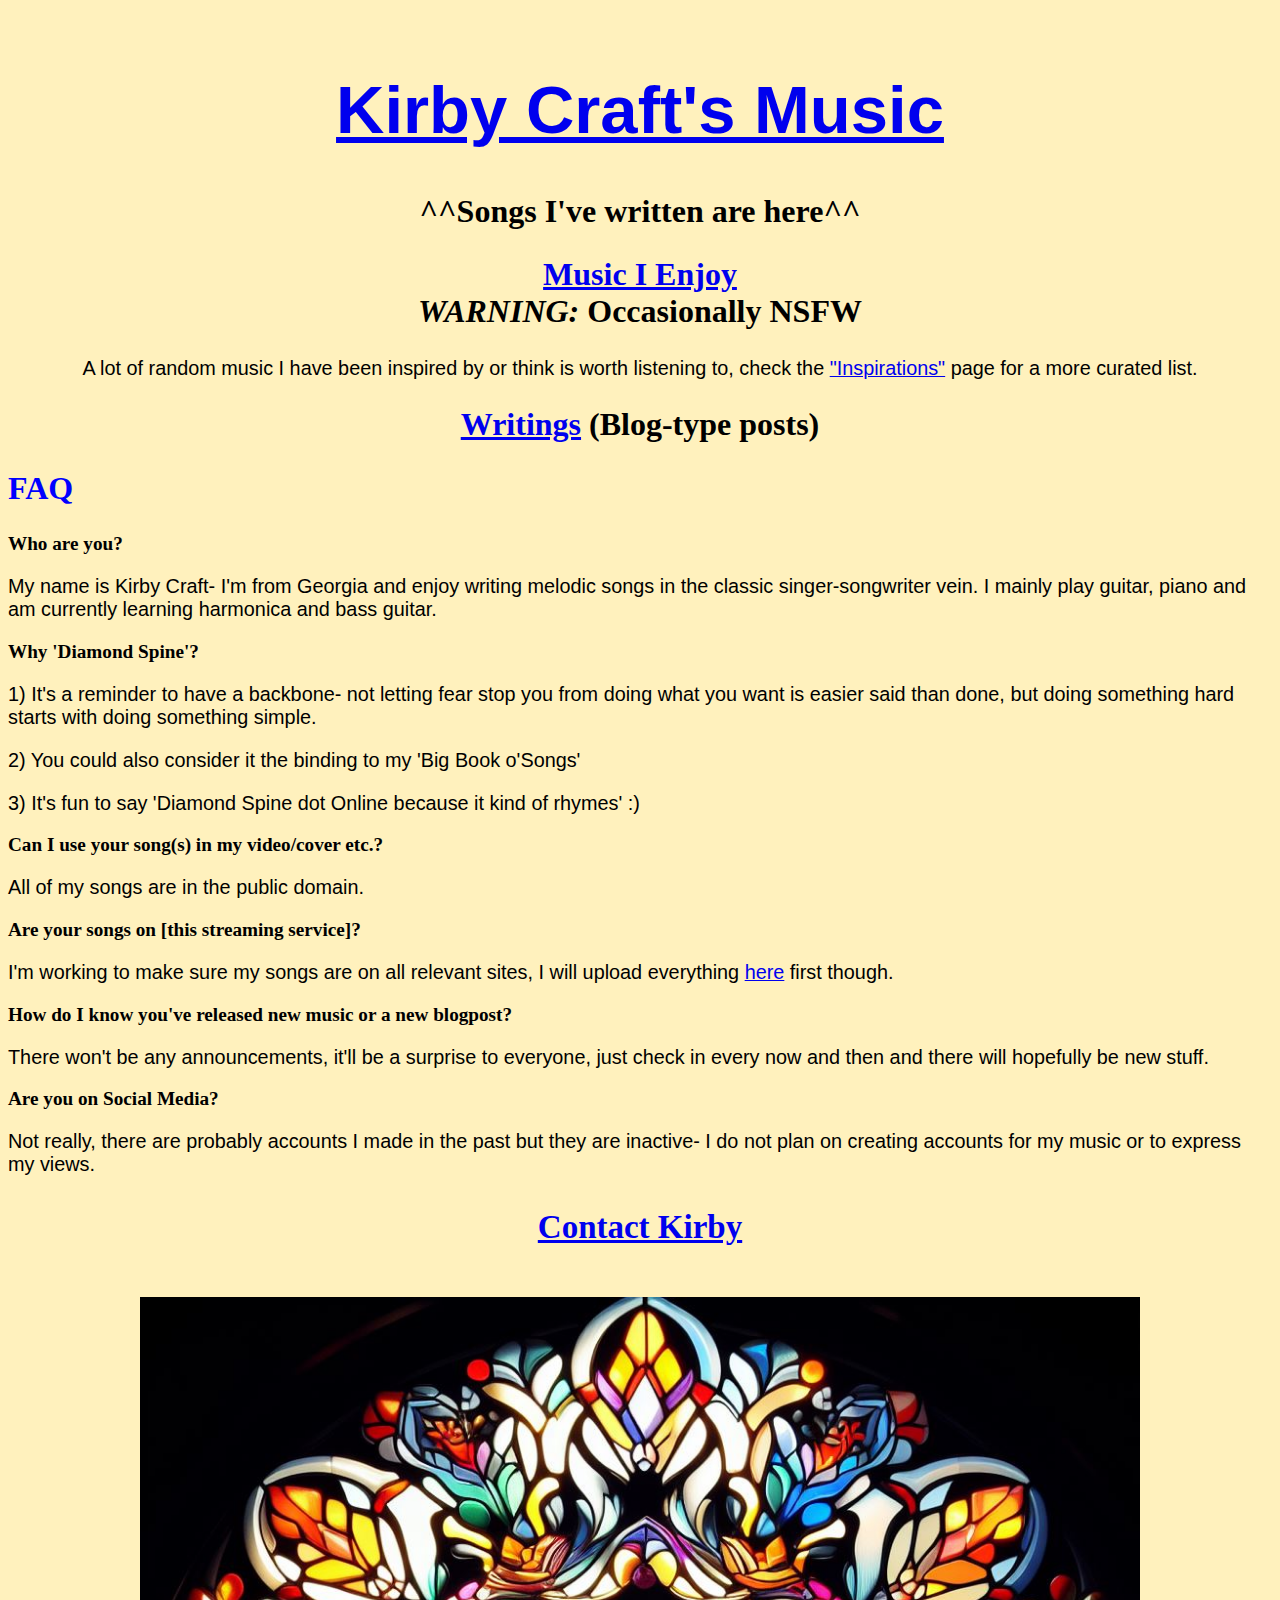
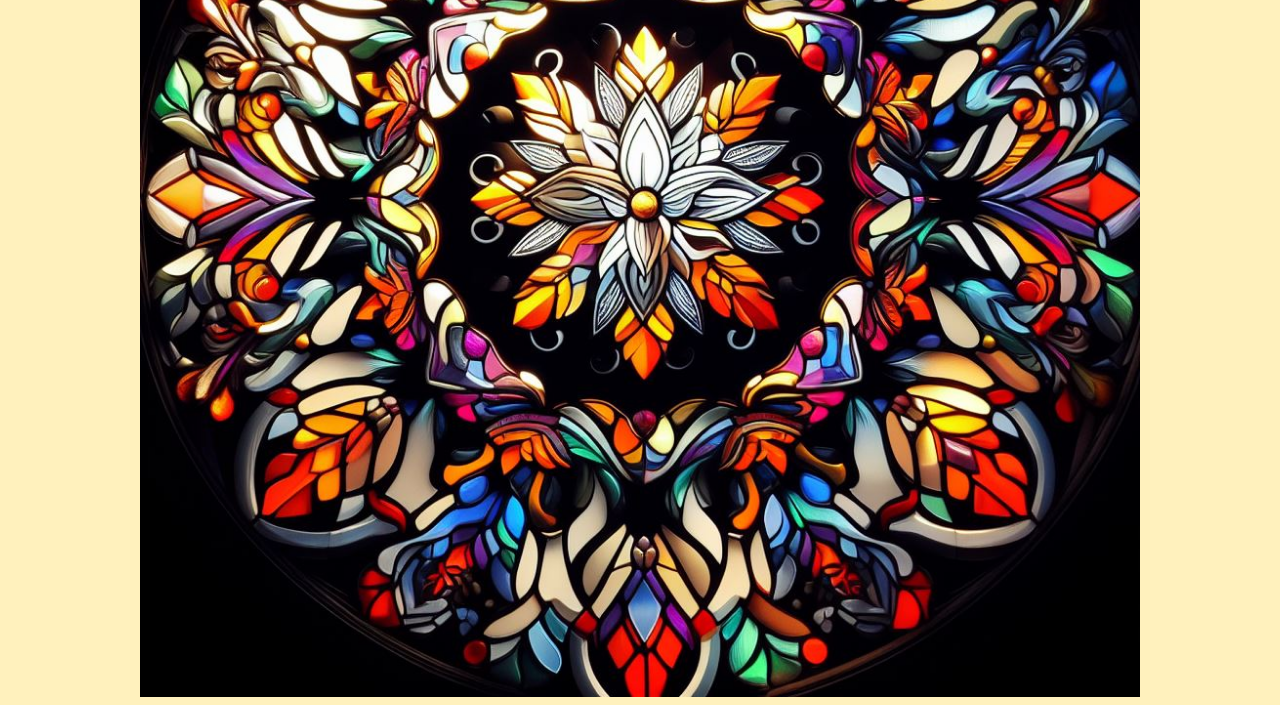
<file: index.html>
<!DOCTYPE html>
<!-- this will probably annoy a ton of computer scientists, sorry in advance for my code-->
<html lang="en-US">
    <head>
        <meta charset="utf-8">
        <meta name="Kirby Craft"
        content="Homepage for Kirby Craft's music and writings">
        <meta name="keywords" content="Kirby, Craft, KirbyCraft, Kirby Craft, diamondspine, diamond spine, music">
        <meta name="description" content="Homepage for Kirby Craft's music and writings">
        
    <title> Diamond Spine- Kirby Craft's Homepage</title>
<link rel="stylesheet" href="css/dsindex.css" type="text/css">
        
    </head>
    <body>
        <br>
        <h1 style="text-align:center; font-size: 67px;"><a href="./music" title="diamondspine.online/music">Kirby Craft's Music</a>
        </h1>
        <h2>^^Songs I've written are here^^</h2>
        <h2>
            <a href="https://tinyurl.com/3fbfnbep" target="_blank" title="YouTube Playlist">Music I Enjoy</a> 
            <br>
            <i>WARNING:</i> Occasionally NSFW
        </h2>
        <p style=text-align:center;>
            A lot of random music I have been inspired by or think is worth listening to, check the
            <a target="_blank" href="/text/inspirations">"Inspirations"</a> page for a more curated list. 
            </p>
        
        <h2 style=text-align:center>
        <a href="/text/writings" title="diamondspine.online/writings">Writings</a> (Blog-type posts)
        </h2>
        
        <h2 style="color:blue;text-align:left";>
            FAQ
        </h2>
        
        <h3>
            Who are you?
        </h3>
        <p>
            My name is Kirby Craft- I'm from Georgia and enjoy writing melodic songs in the classic singer-songwriter vein. I mainly play guitar, piano and am currently learning harmonica and bass guitar.
        </p>
        
        <h3>
        Why 'Diamond Spine'?
        </h3>
        
        <p> 1) It's a reminder to have a backbone- not letting fear stop you from doing what you want is easier said than done, but doing something hard starts with doing something simple.
        </p>
        <p> 2) You could also consider it the binding to my 'Big Book o'Songs'
        </p>
        <p>
            3) It's fun to say 'Diamond Spine dot Online because it kind of rhymes' :)
        </p>
        
         <h3>
            Can I use your song(s) in my video/cover etc.?
        </h3>
        
        <p>
            All of my songs are in the public domain. 
        </p>
        
        <h3>
        Are your songs on [this streaming service]?
        </h3>
        
        <p>
        I'm working to make sure my songs are on all relevant sites, I will upload everything <a href="/music/" title=diamondspine.online/music>here</a> first though.
        </p>  
        
        <h3> How do I know you've released new music or a new blogpost?
        </h3>
        
        <p>There won't be any announcements, it'll be a surprise to everyone, just check in every now and then and there will hopefully be new stuff.</p>
        
        <h3>
        Are you on Social Media?
        </h3>
        
        <p>Not really, there are probably accounts I made in the past but they are inactive- I do not plan on creating accounts for my music or to express my views. </p>
        
        <h3 style="font-size: 33px; text-align: center" id="Mailing_address"> <a href="/contact" title=diamondspine.online/contact>Contact Kirby</a> 
        </h3>
        <br>
    </body>
    
    <div class="image">
        </div>


</html>
</file>
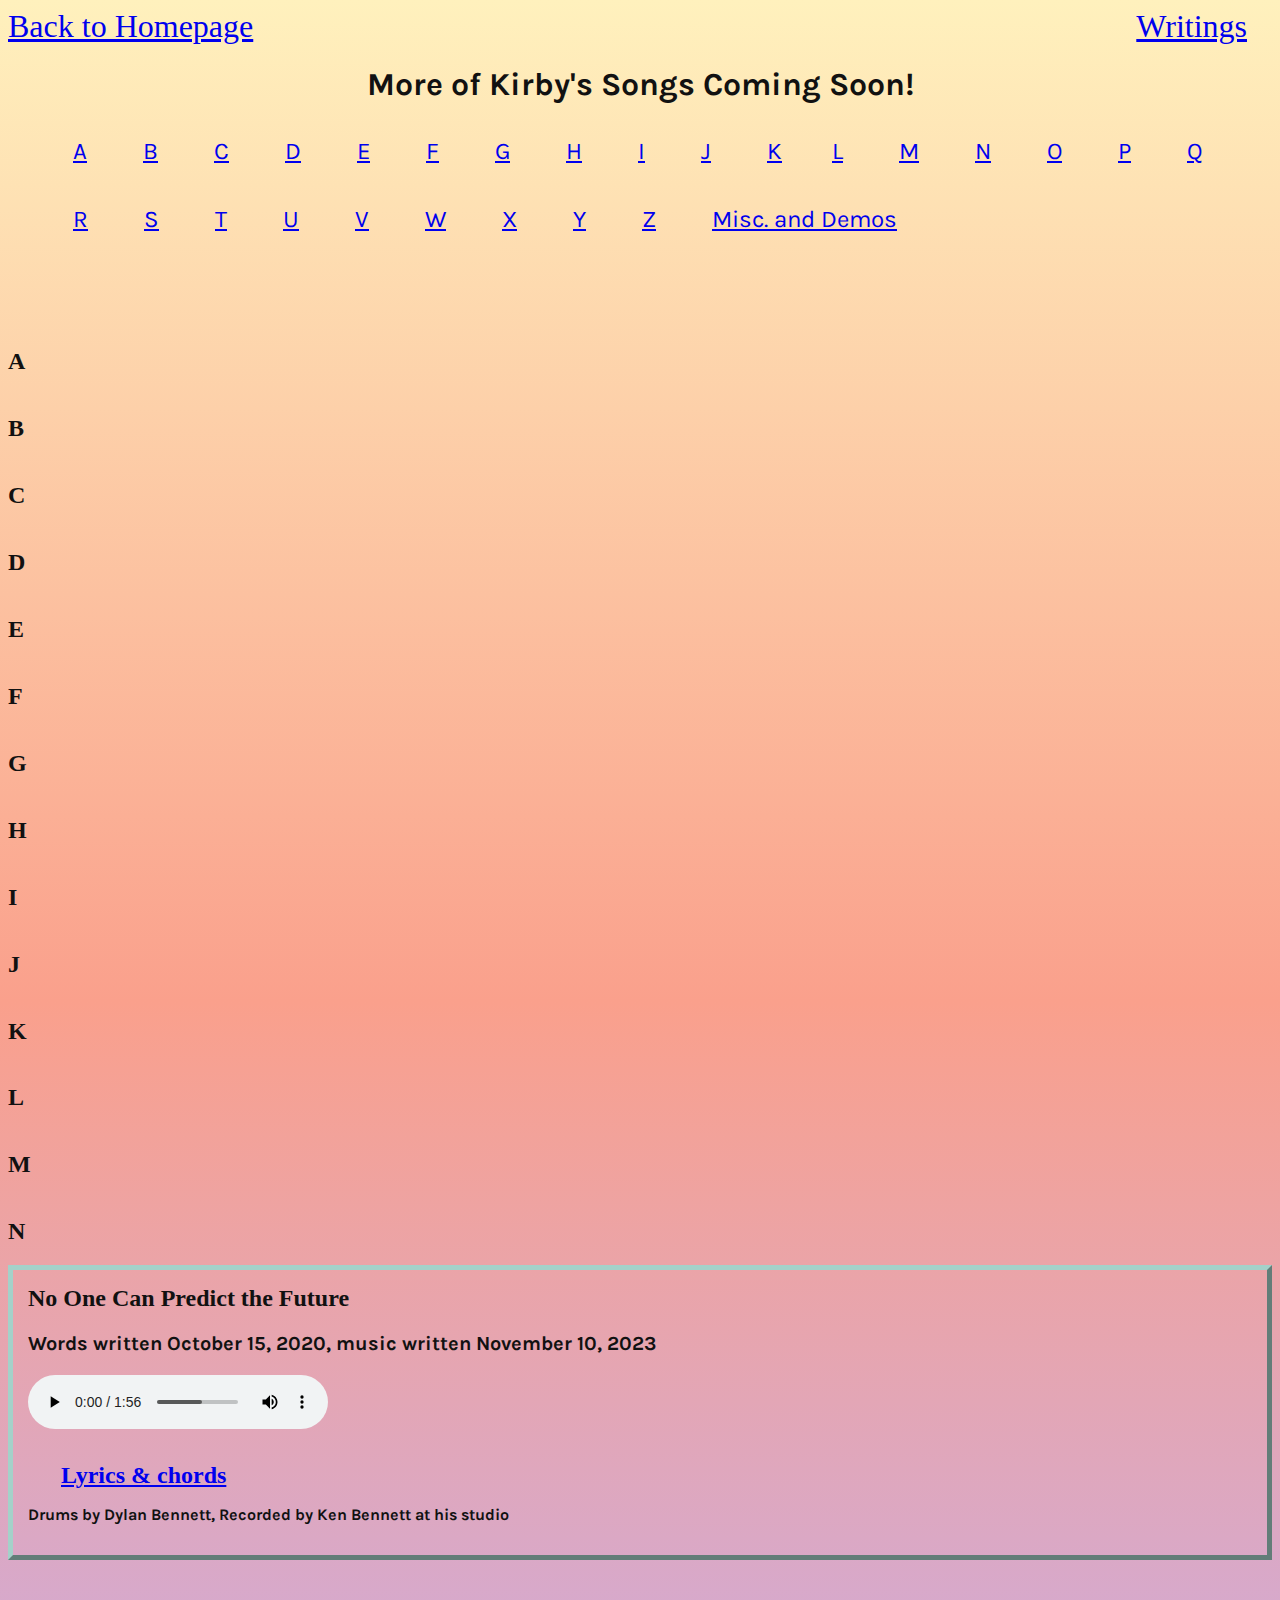
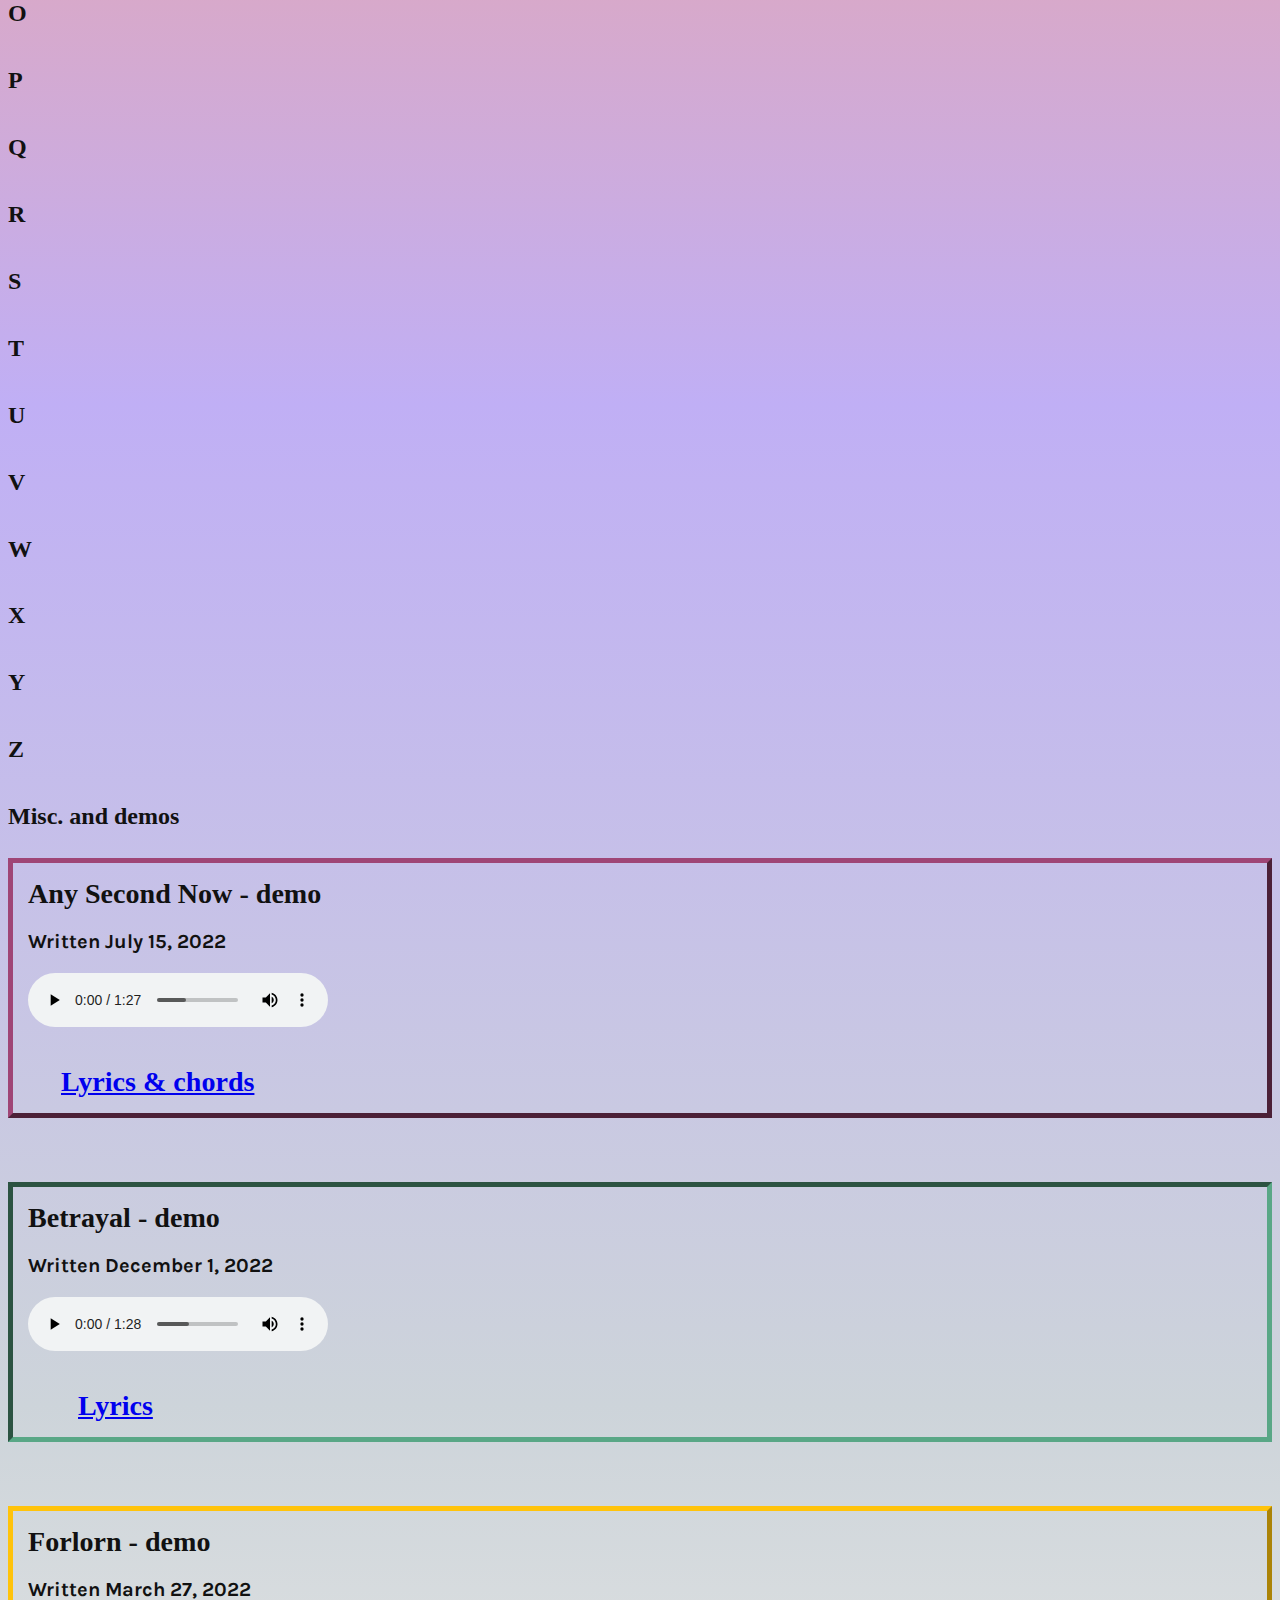
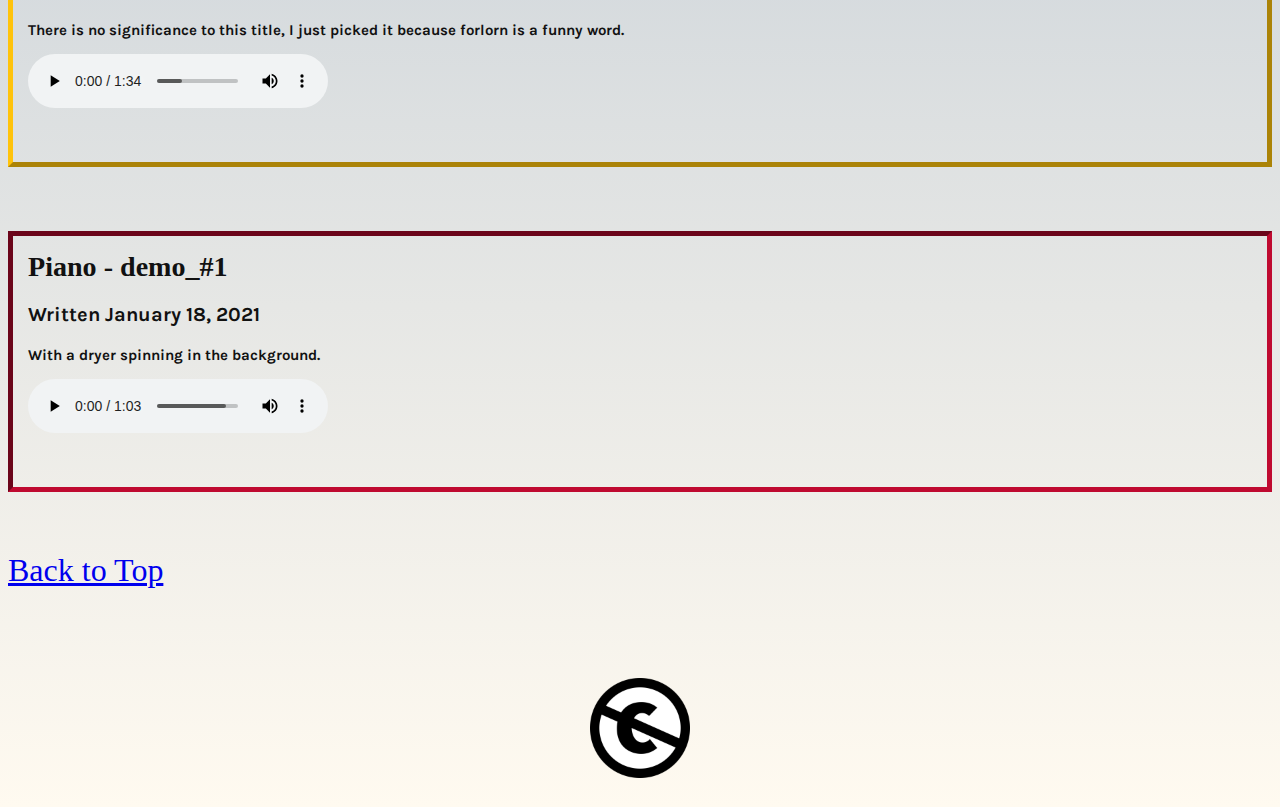
<file: music/index.html>
<!DOCTYPE html>
<!--again sorry for the code- I barely know what I'm doing with this lol-->
<html lang="en-US">
    
<head>
        <meta charset="utf-8">
        <meta name="Author" content="Kirby Craft">
        <meta name="purpose" content="This page contains songs written by Kirby Craft that can be played on the page itself or downloaded as MP3s for free.">     
        <meta name="keywords" content="Kirby, Craft, KirbyCraft, Kirby Craft, diamondspine, diamond spine, music">
        <meta name="description" content="Kirby Craft's Music">
    
    <title> Kirby's Songs</title>
        
<link rel="preconnect" href="https://fonts.gstatic.com" crossorigin>
<link href="https://fonts.googleapis.com/css2?family=Karla:ital,wght@0,500;0,600;1,500&display=swap" rel="stylesheet">
<link rel="stylesheet" href="../css/dsmusic.css" type="text/css">

</head>
    
<body>
    <header style=font-size:2em;>
        <a href="../">Back to Homepage</a>
        <a style="float:right;padding-right:25px;" href="/text/writings">Writings</a>
         </header>
    <body>
    <h1 style=text-align:center;>More of Kirby's Songs Coming Soon!</h1>
    <nav>
        <ul>
            <li>
              <a href="#A" class="A"> A
                  </a>
            </li>
            <li>
              <a href="#B" class="B"> B
                  </a>
            </li>
            <li>
              <a href=#C class="C"> C
                  </a>
            </li>
            <li>
              <a href=#D class="D"> D
                  </a>
            </li>
            <li>
              <a href=#E class="E"> E
                  </a>
            </li>
            <li>
              <a href=#F class="F"> F
                  </a>
            </li>
            <li>
              <a href=#G class="G"> G
                  </a>
            </li>
            <li>
              <a href=#H class="H"> H
                  </a>
            </li>
            <li>
              <a href=#I class="I"> I
                  </a>
            </li>
            <li>
              <a href=#J class="J"> J
                  </a>
            </li>
            <li>
              <a href=#K class="K"> K
                  </a>
            <li>
                <a href=#L class="L"> L
                  </a>
            </li>
            <li>
                 <a href=#M class="M"> M
                  </a>
            </li>
            <li>
                 <a href=#N class="N"> N
                  </a>
            </li>
            <li>
                 <a href=#O class="O"> O
                  </a>
            </li>
            <li>
                 <a href=#P class="P"> P
                  </a>
            </li>
            <li>
                 <a href=#Q class="Q"> Q
                  </a>
            </li>
            <li>
                 <a href=#R class="R"> R
                  </a>
            </li>
            <li>
                 <a href=#S class="S"> S
                  </a>
            </li>
            <li>
                 <a href=#T class="T"> T
                  </a>
            </li>
            <li>
                 <a href=#U class="U"> U
                  </a>
            </li>
            <li>
                 <a href=#V class="V"> V
                  </a>
            </li>
            <li>
                 <a href=#W class="W"> W
                  </a>
            </li>
            <li>
                 <a href=#X class="X"> X
                  </a>
            </li>
            <li>
                 <a href=#Y class="Y"> Y
                  </a>
            </li>
            <li>
                 <a href=#Z class="Z"> Z
                  </a>
            </li>
            <li>
                 <a href=#Misc class="Misc"> Misc. and Demos
                  </a>
            </li>
            
        </ul>
    </nav>
       
    <br>       
    <!--main containing songs and IDs used in nav bar-->
        <main>
    <h2>
        <div class="A" id="A"> A
        </div>
    </h2>    
    <div>
    <h2>
   <div class="B" id="B"> B
        </div>
    </h2>
    <h2>
        <div class="C" id="C"> C
        </div>
    </h2>    
    
        <h2>
        <div class="D" id="D"> D
        </div>
    </h2>    
    
        <h2>
        <div class="E" id="E"> E
        </div>
    </h2>    
    
        <h2>
        <div class="F" id="F"> F
        </div>
    </h2>    
        <h2>
        <div class="G" id="G"> G
        </div>
    </h2>    
        <h2>
        <div class="H" id="H"> H
        </div>
    </h2>    
        <h2>
        <div class="I" id="I"> I
        </div>
    </h2>    
    
        <h2>
        <div class="J" id="J"> J
        </div>
    </h2>    
    
        <h2>
        <div class="K" id="K"> K
        </div>
    </h2>    
    
        <h2>
        <div class="L" id="L"> L
        </div>
    </h2>    
    
     <h2>
        <div class="M" id="M"> M
        </div>
    </h2>    
    
    
     <h2>
        <div class="N" id="N"> N
            <div style="border: outset 5px #a4d1c9; padding:15px; margin-top:20px;">   
                <figure>
                <figcaption>No One Can Predict the Future</figcaption> 
                    </figure>
                <p style="font-size: 20px">Words written October 15, 2020, music written November 10, 2023</p>
            <audio controls="controls" download src="../music/Songs/No_One_Can_Predict_the_Future.mp3"> 
                   <title>No One Can Predict the Future</title>
                    </audio> 
            <br>
            <br>
                <a style="margin: 33px" href="../text/Lyrics/No_One_Can_Predict_the_Future_lyrics.PNG" target="_blank">Lyrics & chords</a>
                <p style="font-size: 0.67em">Drums by Dylan Bennett, Recorded by Ken Bennett at his studio</p>
            </div>
        </div>
    </h2>    
    
     <h2>
        <div class="O" id="O"> O
        </div>
    </h2>    
    
     <h2>
        <div class="P" id="P"> P
        </div>
    </h2>    
    
     <h2>
        <div class="Q" id="Q"> Q
        </div>
    </h2>    
    
     <h2>
        <div class="R" id="R"> R
        </div>
    </h2>    
    
     <h2>
        <div class="S" id="S"> S
        </div>
    </h2>    
    
     <h2>
        <div class="T" id="T"> T
        </div>
    </h2>    
    
     <h2>
        <div class="U" id="U"> U
        </div>
    </h2>    
    
     <h2>
        <div class="V" id="V"> V
        </div>
    </h2>    
    
     <h2>
        <div class="W" id="W"> W
        </div>
         <!--
         <figure>
         <figcaption>Weasel Words</figcaption>
             <p style="font-size: 20px">Written June 26, 2021</p>
         </figure>
-->
    </h2>    
    
     <h2>
        <div class="X" id="X"> X
        </div>
    </h2>    
    
     <h2>
        <div class="Y" id="Y"> Y
        </div>
    </h2>    
    
     <h2>
        <div class="Z" id="Z"> Z
        </div>
    </h2>    
          <h2>
        <div class="Misc" id="Misc"> Misc. and demos
            
        <h3>
        <div style="border: outset 5px #9f4576; padding:15px";>   
                <figure>
                <figcaption>Any Second Now - demo</figcaption> 
                    </figure>
                <p style="font-size: 20px">Written July 15, 2022</p>
            <audio controls="controls" download src="../music/Songs/love_demo.mp3"> 
                   title= "Any Second Demo"
                    </audio> 
            <br>
            <br>
                <a style="margin: 33px" href="../text/Lyrics/Any_Second_Now_demo.PNG" target="_blank">Lyrics & chords</a>
            </div> 
            <br>
            <br>
        <div style="border: inset 5px #59a786; padding:15px";>   
                   <figure>
                <figcaption>Betrayal - demo</figcaption> 
                    </figure>
            <p style="font-size:20px">Written December 1, 2022</p>
            <audio controls="controls" download src="../music/Songs/betrayal_demo.mp3"> 
                   title= "Betrayal (demo)"
                    </audio>
            <br>
            <br>
                <a style="margin: 50px" href="../text/Lyrics/Betrayal.PNG" target="_blank">Lyrics</a>
        </div> 
            <br>
            <br>
        <div style="border: outset 5px #FFC30B; padding:15px";>   
                    <figure>
                <figcaption>Forlorn - demo</figcaption> 
                    </figure>
            <p style="font-size:20px">Written March 27, 2022</p>
            <p style="font-size:15px">There is no significance to this title, I just picked it because forlorn is a funny word.</p>
            <audio controls="controls" download src="../music/Songs/forlorn_demo.mp3"> 
                   title= "Forlorn (demo)"
                    </audio>
            <br>
            <br>

        </div> 
            <br>
            <br>
            <div style="border: inset 5px #BF0A30; padding:15px";>   
                    <figure>
                <figcaption>Piano - demo_#1</figcaption> 
                    </figure>
            <p style="font-size:20px">Written January 18, 2021</p>
            <p style="font-size:15px">With a dryer spinning in the background.</p>

            <audio controls="controls" download src="../music/Songs/piano_demo_1.mp3"> 
                   title= "Piano - demo_#1 (demo)"
                    </audio>
            <br>
            <br>
        </div> 
            <br>
           </h3>
        </div>
    </h2>    
    </div>
            <a style="font-size:2em;" href="#">Back to Top</a>
    </main>    
    
        <h1 class="publicdomain">
            <img src="../css/publicdomain.png" alt="public domain logo" width="100px" height="100px">
        </h1>
    </body>
</file>
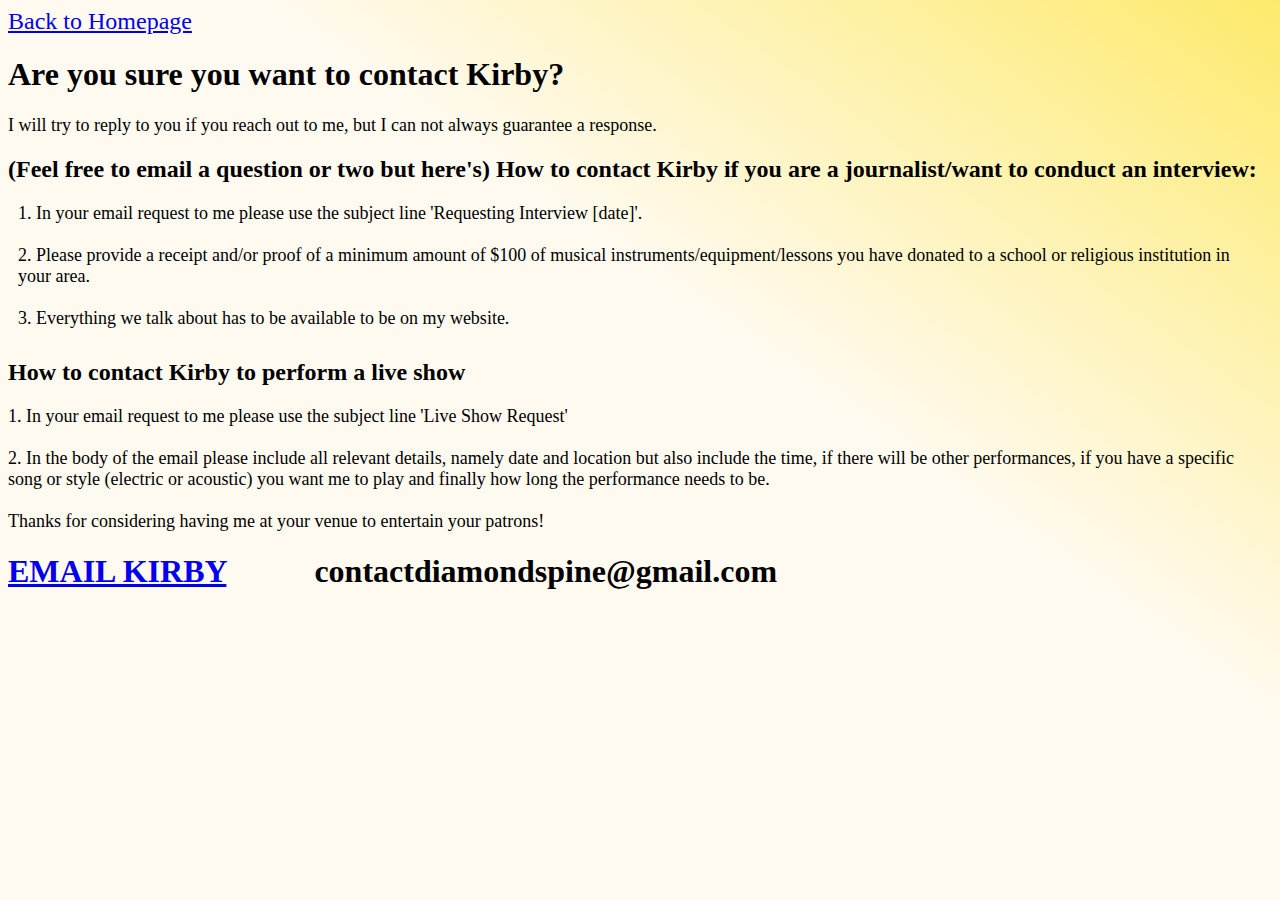
<file: contact.html>
<html lang="en-US">
    
<head>
        <meta charset="utf-8">
        <meta name="Author" content="Kirby Craft">
        <meta name="purpose" content="This page lists details on how to contact Kirby if you're so inclined">
        <meta name="keywords" content="contact, kirby, craft, kirby craft, contact kirby craft, contact kirby">
        <meta name="description" content="Contact Kirby Craft">

<title>Contact Kirby</title>
    
    <!--
<#stylesheet></#stylesheet>
    -->
    
<body style="background:linear-gradient(to right top, floralwhite 60%, #fdea6c);">

    <a style="font-size:24px" href="./">Back to Homepage</a>
  
    <h1>
        Are you sure you want to contact Kirby?
    </h1>
    <p style="font-size:18px">
        I will try to reply to you if you reach out to me, but I can not always guarantee a response. 
    </p>
    <h2>
    (Feel free to email a question or two but here's) How to contact Kirby if you are a journalist/want to conduct an interview:
    </h2>
    
    <p style="font-size: 18px; margin:10px">
    1. In your email request to me please use the subject line 'Requesting Interview [date]'. 
        <br>
        <br>
        2. Please provide a receipt and/or proof of a minimum amount of $100 of musical instruments/equipment/lessons you have donated to a school or religious institution in your area.
        <br>
        <br>
        3. Everything we talk about has to be available to be on my website.
    </p>
    
    <h2 style="margin-top: 30px">
    How to contact Kirby to perform a live show
    </h2>
    <p style="font-size: 18px">
    1. In your email request to me please use the subject line 'Live Show Request'
        <br>
        <br>
    2. In the body of the email please include all relevant details, namely date and location but also include the time, if there will be other performances, if you have a specific song or style (electric or acoustic) you want me to play and finally how long the performance needs to be. 
        <br>
        <br>
        Thanks for considering having me at your venue to entertain your patrons!
    </p>
    
    <h1>
    <a href="mailto: contactdiamondspine@gmail.com">EMAIL KIRBY</a> &emsp; &emsp;  contactdiamondspine@gmail.com
    </h1>
    
</body>
</file>
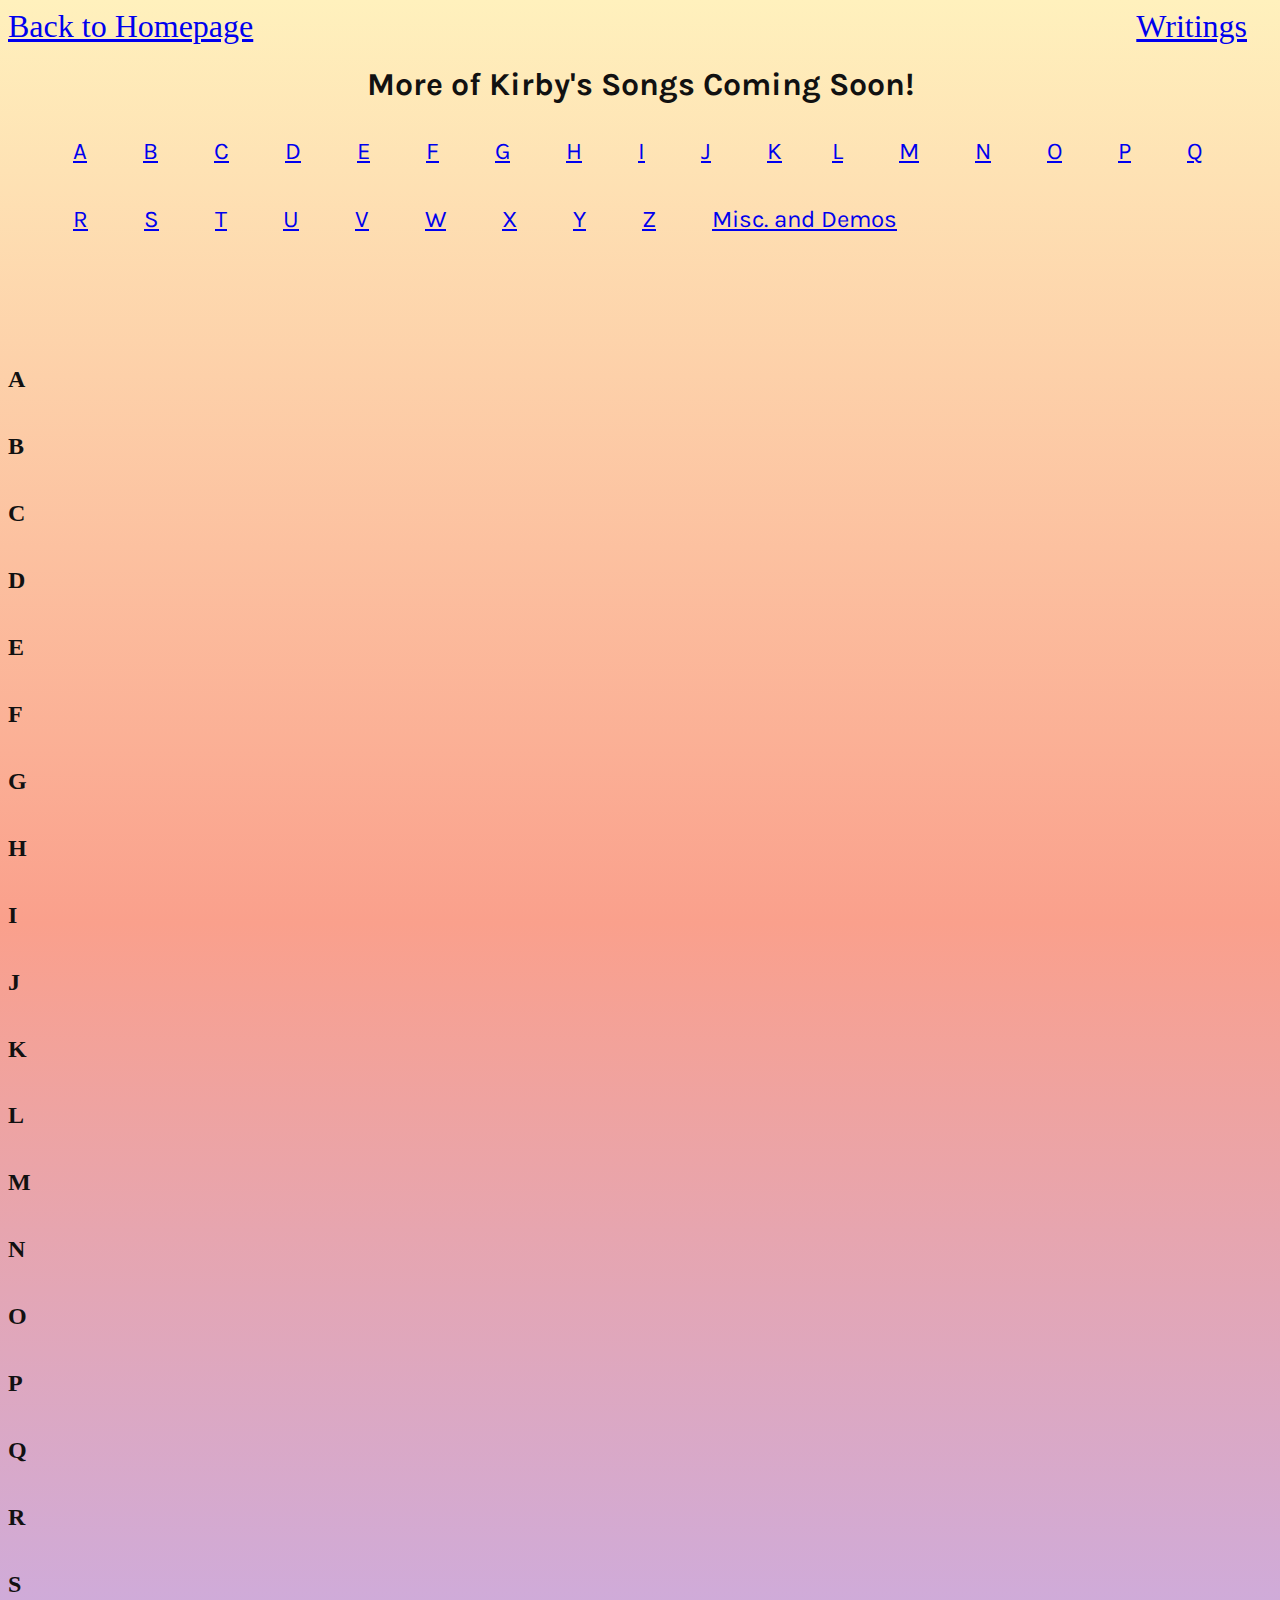
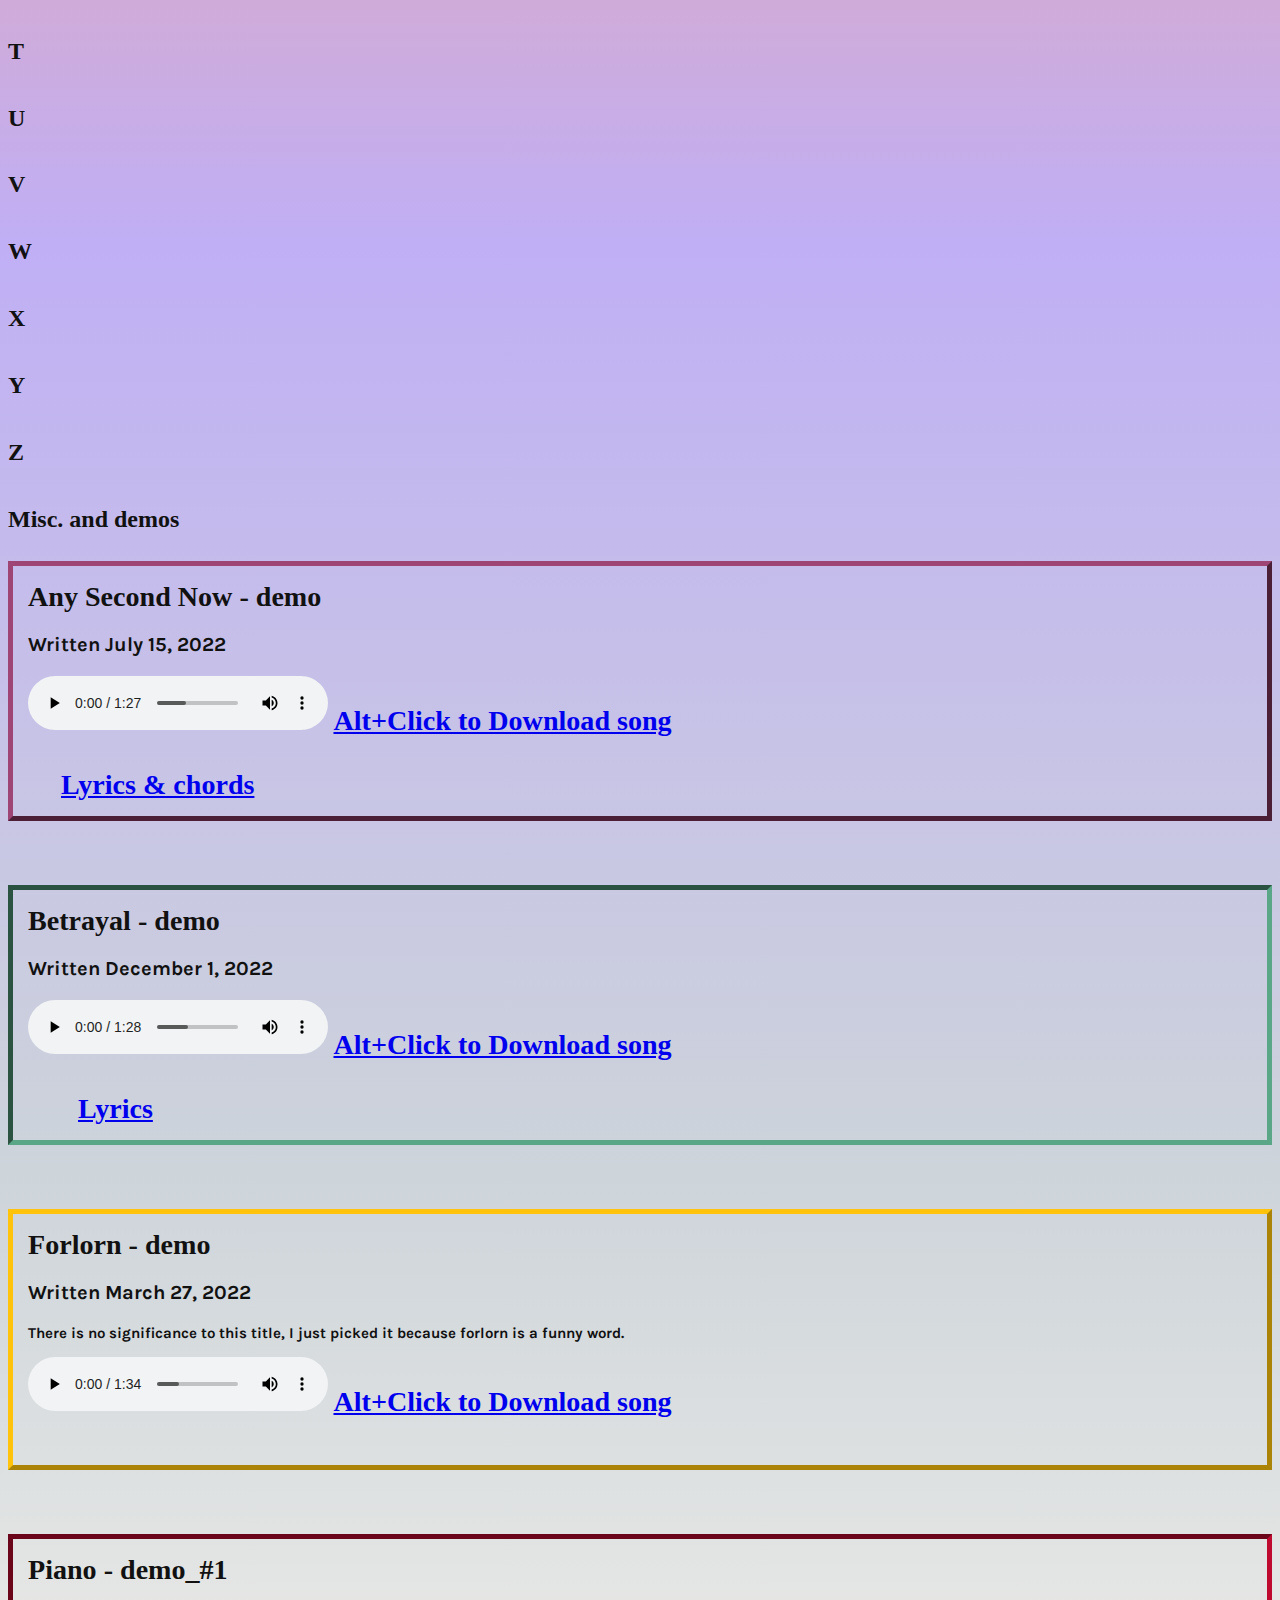
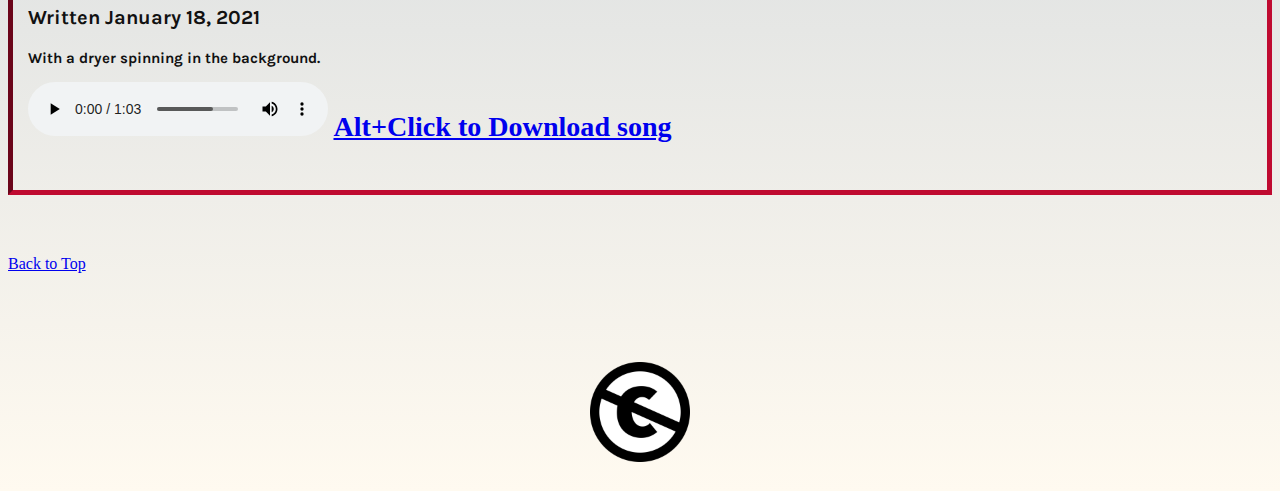
<file: music/music.html>
<!DOCTYPE html>
<!--again sorry for the code- I barely know what I'm doing with this lol-->
<html lang="en-US">
    
<head>
        <meta charset="utf-8">
        <meta name="Author" content="Kirby Craft">
        <meta name="purpose" content="This page contains songs written by Kirby Craft that can be played on the page itself or downloaded as MP3s for free.">     
        <meta name="keywords" content="Kirby, Craft, KirbyCraft, Kirby Craft, diamondspine, diamond spine, music">
        <meta name="description" content="Kirby Craft's Music">
    
    <title> Kirby's Songs</title>
        
<link rel="preconnect" href="https://fonts.gstatic.com" crossorigin>
<link href="https://fonts.googleapis.com/css2?family=Karla:ital,wght@0,500;0,600;1,500&display=swap" rel="stylesheet">
<link rel="stylesheet" href="../css/dsmusic.css" type="text/css">

</head>
    
<body>
    <header style=font-size:2em;>
        <a href="../">Back to Homepage</a>
        <a style="float:right;padding-right:25px;" href="../text/writings/">Writings</a>
         </header>
    <body>
    <h1 style=text-align:center;>More of Kirby's Songs Coming Soon!</h1>
    
    
    <nav>
        <ul>
            <li>
              <a href="#A" class="A"> A
                  </a>
            </li>
            <li>
              <a href="#B" class="B"> B
                  </a>
            </li>
            <li>
              <a href=#C class="C"> C
                  </a>
            </li>
            <li>
              <a href=#D class="D"> D
                  </a>
            </li>
            <li>
              <a href=#E class="E"> E
                  </a>
            </li>
            <li>
              <a href=#F class="F"> F
                  </a>
            </li>
            <li>
              <a href=#G class="G"> G
                  </a>
            </li>
            <li>
              <a href=#H class="H"> H
                  </a>
            </li>
            <li>
              <a href=#I class="I"> I
                  </a>
            </li>
            <li>
              <a href=#J class="J"> J
                  </a>
            </li>
            <li>
              <a href=#K class="K"> K
                  </a>
            <li>
                <a href=#L class="L"> L
                  </a>
            </li>
            <li>
                 <a href=#M class="M"> M
                  </a>
            </li>
            <li>
                 <a href=#N class="N"> N
                  </a>
            </li>
            <li>
                 <a href=#O class="O"> O
                  </a>
            </li>
            <li>
                 <a href=#P class="P"> P
                  </a>
            </li>
            <li>
                 <a href=#Q class="Q"> Q
                  </a>
            </li>
            <li>
                 <a href=#R class="R"> R
                  </a>
            </li>
            <li>
                 <a href=#S class="S"> S
                  </a>
            </li>
            <li>
                 <a href=#T class="T"> T
                  </a>
            </li>
            <li>
                 <a href=#U class="U"> U
                  </a>
            </li>
            <li>
                 <a href=#V class="V"> V
                  </a>
            </li>
            <li>
                 <a href=#W class="W"> W
                  </a>
            </li>
            <li>
                 <a href=#X class="X"> X
                  </a>
            </li>
            <li>
                 <a href=#Y class="Y"> Y
                  </a>
            </li>
            <li>
                 <a href=#Z class="Z"> Z
                  </a>
            </li>
            <li>
                 <a href=#Misc class="Misc"> Misc. and Demos
                  </a>
            </li>
            
        </ul>
    </nav>
       
    <br>       
    <br>
    <!--main containing songs and IDs used in nav bar-->
        <main>
    <h2>
        <div class="A" id="A"> A
        </div>
    </h2>    
    <div>
    <h2>
   <div class="B" id="B"> B
        </div>
    </h2>
    <h2>
        <div class="C" id="C"> C
        </div>
    </h2>    
    
        <h2>
        <div class="D" id="D"> D
        </div>
    </h2>    
    
        <h2>
        <div class="E" id="E"> E
        </div>
    </h2>    
    
        <h2>
        <div class="F" id="F"> F
        </div>
    </h2>    
        <h2>
        <div class="G" id="G"> G
        </div>
    </h2>    
        <h2>
        <div class="H" id="H"> H
        </div>
    </h2>    
        <h2>
        <div class="I" id="I"> I
        </div>
    </h2>    
    
        <h2>
        <div class="J" id="J"> J
        </div>
    </h2>    
    
        <h2>
        <div class="K" id="K"> K
        </div>
    </h2>    
    
        <h2>
        <div class="L" id="L"> L
        </div>
    </h2>    
    
     <h2>
        <div class="M" id="M"> M
        </div>
    </h2>    
    
    
     <h2>
        <div class="N" id="N"> N
        </div>
    </h2>    
    
     <h2>
        <div class="O" id="O"> O
        </div>
    </h2>    
    
     <h2>
        <div class="P" id="P"> P
        </div>
    </h2>    
    
     <h2>
        <div class="Q" id="Q"> Q
        </div>
    </h2>    
    
     <h2>
        <div class="R" id="R"> R
        </div>
    </h2>    
    
     <h2>
        <div class="S" id="S"> S
        </div>
    </h2>    
    
     <h2>
        <div class="T" id="T"> T
        </div>
    </h2>    
    
     <h2>
        <div class="U" id="U"> U
        </div>
    </h2>    
    
     <h2>
        <div class="V" id="V"> V
        </div>
    </h2>    
    
     <h2>
        <div class="W" id="W"> W
        </div>
         <!--
         <figure>
         <figcaption>Weasel Words</figcaption>
             <p style="font-size: 20px">Written June 26, 2021</p>
         </figure>
-->
    </h2>    
    
     <h2>
        <div class="X" id="X"> X
        </div>
    </h2>    
    
     <h2>
        <div class="Y" id="Y"> Y
        </div>
    </h2>    
    
     <h2>
        <div class="Z" id="Z"> Z
        </div>
    </h2>    
          <h2>
        <div class="Misc" id="Misc"> Misc. and demos
            
        <h3>
        <div style="border: outset 5px #9f4576; padding:15px";>   
                <figure>
                <figcaption>Any Second Now - demo</figcaption> 
                    </figure>
                <p style="font-size: 20px">Written July 15, 2022</p>
            <audio controls="controls" download src="../music/Songs/love_demo.mp3"> 
                   title= "Any Second Demo"
                    </audio> 
                <a href="../music/Songs/love_demo.mp3">Alt+Click to Download song</a> 
            <br>
            <br>
                <a style="margin: 33px" href="../text/Lyrics/Any_Second_Now_demo.PNG" target="_blank">Lyrics & chords</a>
            </div> 
            <br>
            <br>
        <div style="border: inset 5px #59a786; padding:15px";>   
                   <figure>
                <figcaption>Betrayal - demo</figcaption> 
                    </figure>
            <p style="font-size:20px">Written December 1, 2022</p>
            <audio controls="controls" download src="../music/Songs/betrayal_demo.mp3"> 
                   title= "Betrayal (demo)"
                    </audio>
                <a href="../music/Songs/betrayal_demo.mp3">Alt+Click to Download song</a>
            <br>
            <br>
                <a style="margin: 50px" href="../text/Lyrics/Betrayal.PNG" target="_blank">Lyrics</a>
        </div> 
            <br>
            <br>
        <div style="border: outset 5px #FFC30B; padding:15px";>   
                    <figure>
                <figcaption>Forlorn - demo</figcaption> 
                    </figure>
            <p style="font-size:20px">Written March 27, 2022</p>
            <p style="font-size:15px">There is no significance to this title, I just picked it because forlorn is a funny word.</p>
            <audio controls="controls" download src="../music/Songs/forlorn_demo.mp3"> 
                   title= "Forlorn (demo)"
                    </audio>
                <a href="../music/Songs/forlorn_demo.mp3">Alt+Click to Download song</a>
            <br>
            <br>

        </div> 
            <br>
            <br>
            <div style="border: inset 5px #BF0A30; padding:15px";>   
                    <figure>
                <figcaption>Piano - demo_#1</figcaption> 
                    </figure>
            <p style="font-size:20px">Written January 18, 2021</p>
            <p style="font-size:15px">With a dryer spinning in the background.</p>

            <audio controls="controls" download src="../music/Songs/piano_demo_1.mp3"> 
                   title= "Piano - demo_#1 (demo)"
                    </audio>
                <a href="../music/Songs/piano_demo_1.mp3">Alt+Click to Download song</a>
            <br>
            <br>
        </div> 
            <br>
           </h3>
        </div>
    </h2>    
    </div>
            <a href="#top">Back to Top</a>
    </main>    
    
        <h1 class="publicdomain">
            <img src="../css/publicdomain.png" alt="public domain logo" width="100px" height="100px">
        </h1>
    </body>
</file>
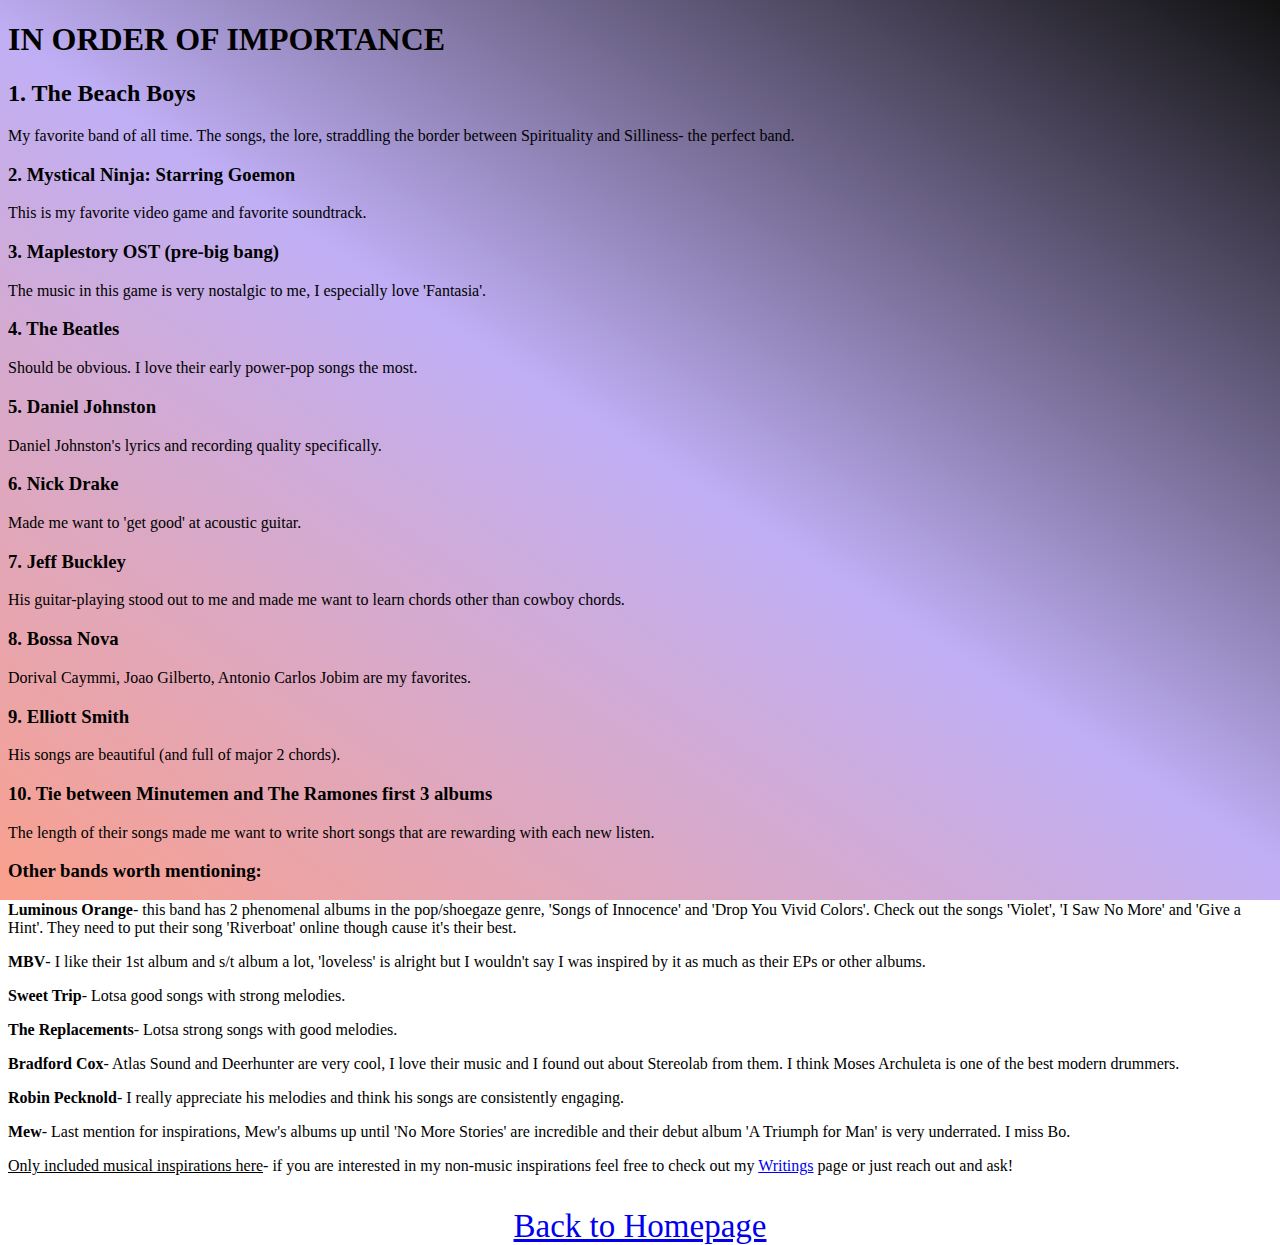
<file: text/inspirations.html>
<!DOCTYPE html>
<!--Music inspirations-->
<html lang="en-US">
       <link rel="stylesheet" href="../css/dsinspirations.css"  type="text/css">
<head>
        <meta charset="utf-8">
        <meta name="Author" content="Kirby Craft">
        <meta name="description" content="This page lists musical inspirations for Kirby Craft">     
        <meta name="viewport" content="width=device-width, initial-scale=1">
        <meta name="keywords" content="Kirby, Craft, KirbyCraft, Kirby Craft, inspiration, inspirations, diamondspine, diamond spine, music">
        <meta name="viewport" content="width=device-width, initial-scale=1.0">

     
    <title> Kirby's Musical Inspirations</title>
    
    </head>
<body>
    <h1>
    IN ORDER OF IMPORTANCE
        </h1>
        <h2> 1. The Beach Boys
        </h2>
        <p> My favorite band of all time. The songs, the lore, straddling the border between Spirituality and Silliness- the perfect band.
            </p>
        <h3> 2. Mystical Ninja: Starring Goemon
        </h3>
        <p> This is my favorite video game and favorite soundtrack.
        </p>
         <h3> 3. Maplestory OST (pre-big bang)
        </h3>
        <p> The music in this game is very nostalgic to me, I especially love 'Fantasia'.
        </p>
         <h3> 4. The Beatles
        </h3>
        <p> Should be obvious. I love their early power-pop songs the most.
        </p>
        <h3> 5. Daniel Johnston
        </h3>
        <p> Daniel Johnston's lyrics and recording quality specifically.
        </p>
            <h3> 6. Nick Drake
        </h3>
        <p> Made me want to 'get good' at acoustic guitar.
        </p>
        <h3> 7. Jeff Buckley
        </h3>
        <p> His guitar-playing stood out to me and made me want to learn chords other than cowboy chords.
        </p>
        <h3> 8. Bossa Nova
        </h3>
        <p> 
            Dorival Caymmi, Joao Gilberto, Antonio Carlos Jobim are my favorites.
        </p>
        <h3> 9. Elliott Smith
        </h3>
        <p> His songs are beautiful (and full of major 2 chords).
        </p>
        <h3> 10. Tie between Minutemen and The Ramones first 3 albums
        </h3>
        <p> The length of their songs made me want to write short songs that are rewarding with each new listen.
        </p>
        <h3>Other bands worth mentioning:
              </h3>
        <p>
            <b>Luminous Orange</b>- this band has 2 phenomenal albums in the pop/shoegaze genre, 'Songs of Innocence' and 'Drop You Vivid Colors'. Check out the songs 'Violet', 'I Saw No More' and 'Give a Hint'. They need to put their song 'Riverboat' online though cause it's their best.
        </p>
        <p>
            <b>MBV</b>- I like their 1st album and s/t album a lot, 'loveless' is alright but I wouldn't say I was inspired by it as much as their EPs or other albums. 
        </p>
        <p>
            <b>Sweet Trip</b>- Lotsa good songs with strong melodies.
        </p>
    
        <p>
            <b>The Replacements</b>- Lotsa strong songs with good melodies.
        </p>
        <p>
        <b>Bradford Cox</b>- Atlas Sound and Deerhunter are very cool, I love their music and I found out about Stereolab from them. I think Moses Archuleta is one of the best modern drummers. 
        </p>
        <p>
        <b>Robin Pecknold</b>- I really appreciate his melodies and think his songs are consistently engaging.
        </p>
        <p>
        <b>Mew</b>- Last mention for inspirations, Mew's albums up until 'No More Stories' are incredible and their debut album 'A Triumph for Man' is very underrated. I miss Bo.
        </p>
        
        <p><u>Only included musical inspirations here</u>- if you are interested in my non-music inspirations feel free to check out my <a href="../text/writings" title="www.diamondspine.online/writings">Writings</a> page or just reach out and ask!
        </p>
   
        <p style="font-size:33px;text-align:center;">
               <a href="../index.html">Back to Homepage</a>
        </p>
</body>
    
</html>
</file>
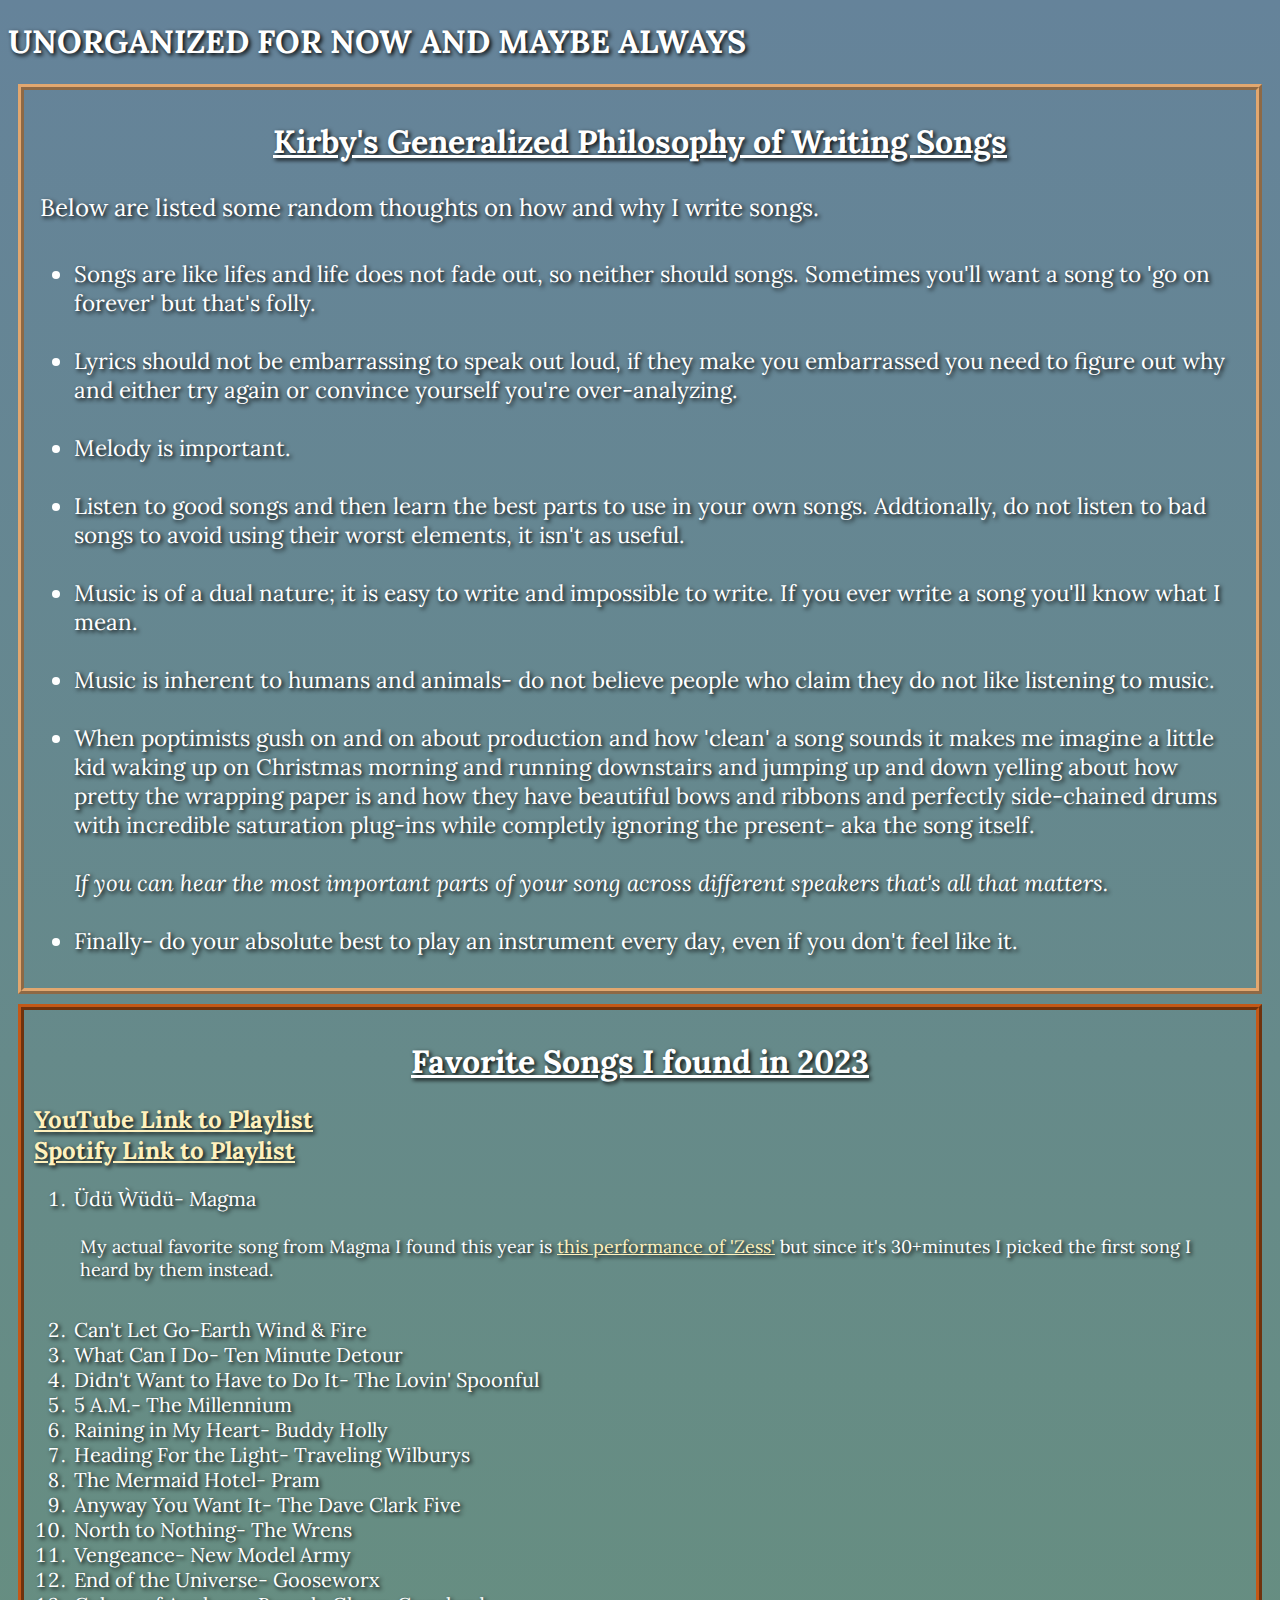
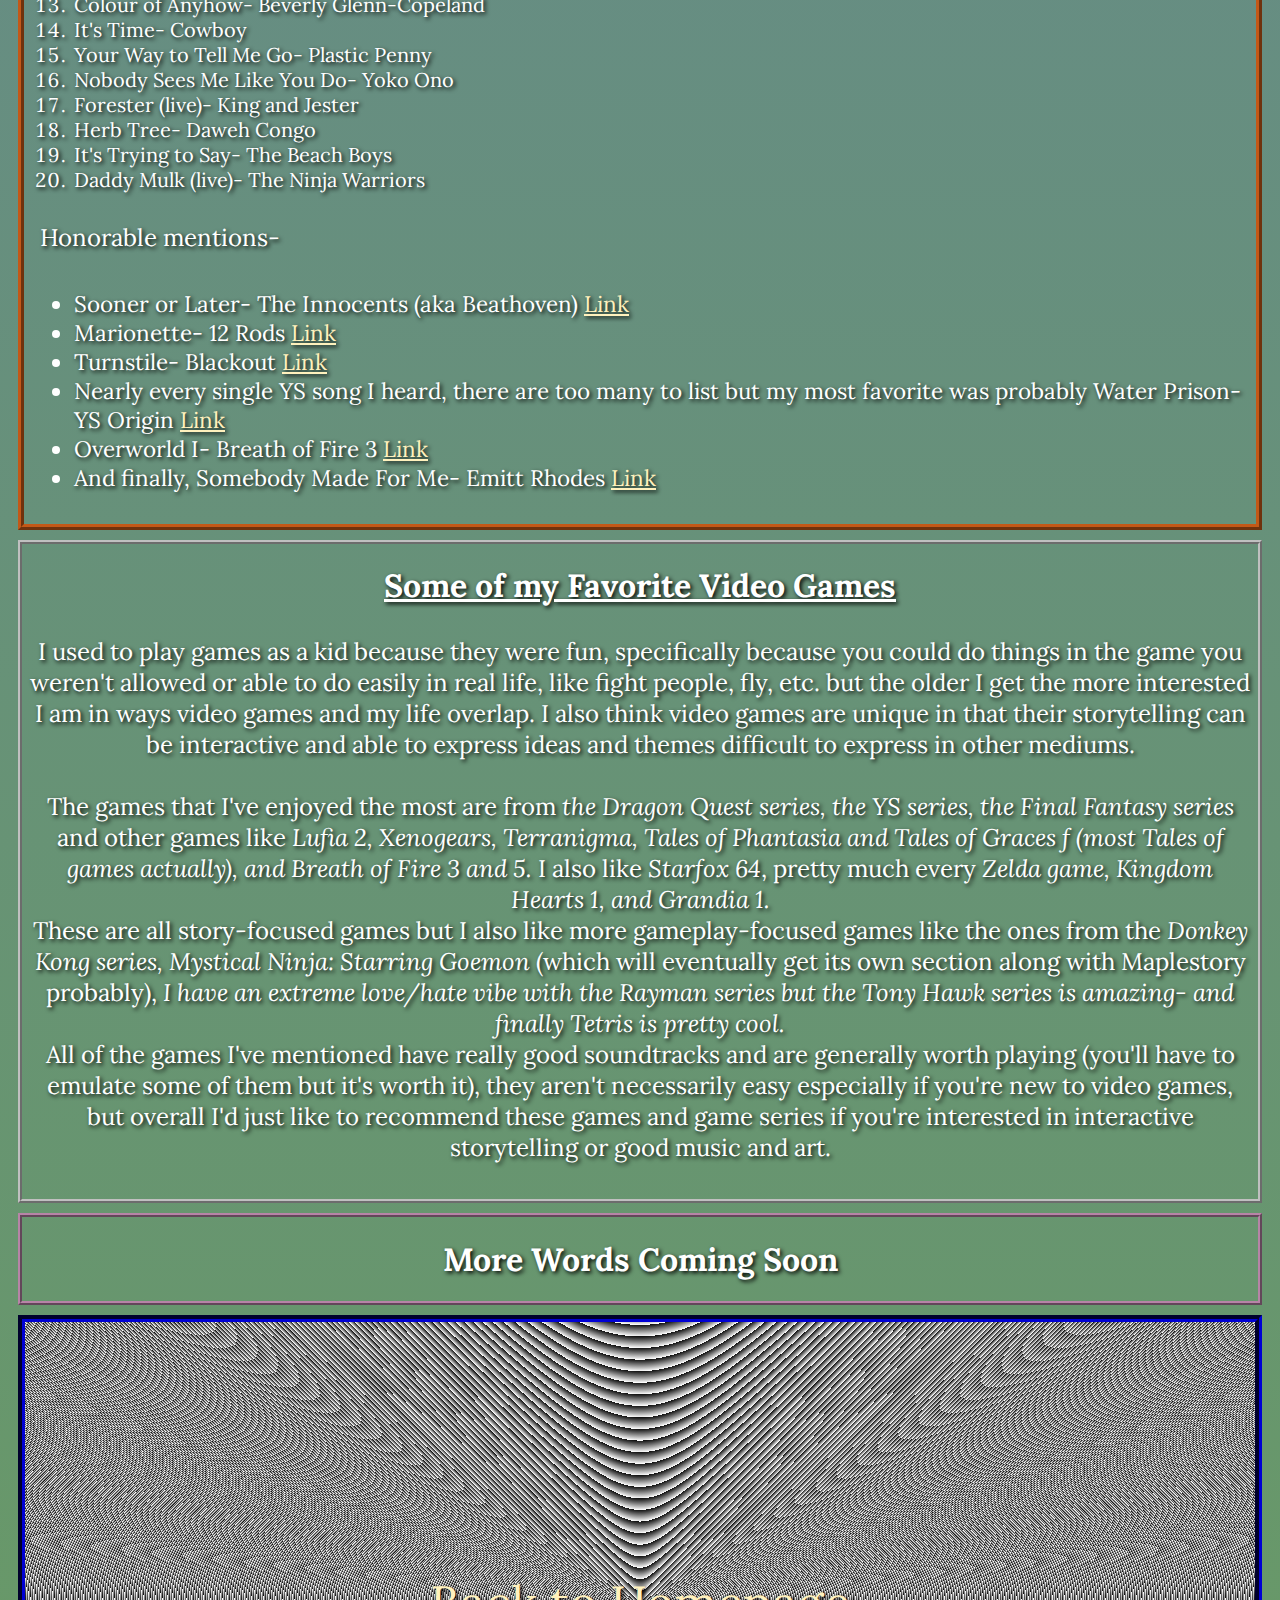
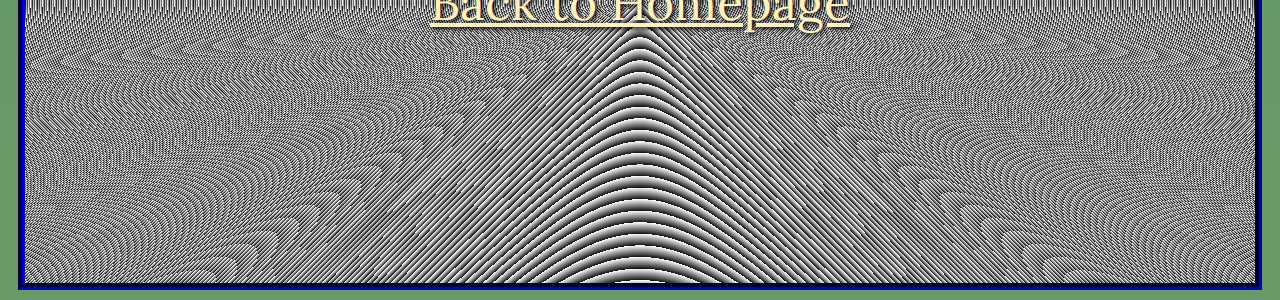
<file: text/writings.html>
<!DOCTYPE html>
<html lang="en-US">
<head>
        <meta charset="utf-8">
        <meta name="Kirby Craft"
        content="Homepage for Kirby Craft's Writings">
        <meta name="viewport" content="width=device-width, initial-scale=1">
        <meta name="keywords" content="Kirby, Craft, KirbyCraft, Kirby Craft, diamondspine, diamond spine, writings">
        <meta name="description" content="Homepage for Kirby Craft's Writings">
    <link rel="preconnect" href="https://fonts.googleapis.com">
    <link rel="preconnect" href="https://fonts.gstatic.com" crossorigin>
    <link rel="preconnect" href="https://fonts.googleapis.com">
    <link rel="preconnect" href="https://fonts.gstatic.com" crossorigin>
    <link href="https://fonts.googleapis.com/css2?family=Lora:wght@500;600&display=swap" rel="stylesheet">    
    <link rel="stylesheet" href="../css/dswritings.css" type="text/css">
<title>
    Kirby's Writings
</title>
</head>
<body>
    <h1>
        UNORGANIZED FOR NOW AND MAYBE ALWAYS
    </h1>
    <div class="box1">
    <h1 style="text-decoration: underline; text-align: center;">
    Kirby's Generalized Philosophy of Writing Songs
    </h1>
<p>Below are listed some random thoughts on how and why I write songs.</p>
    <ul>
        <li>Songs are like lifes and life does not fade out, so neither should songs. Sometimes you'll want a song to 'go on forever' but that's folly.</li>
        <br>
        <li>Lyrics should not be embarrassing to speak out loud, if they make you embarrassed you need to figure out why and either try again or convince yourself you're over-analyzing.</li>
        <br>
        <li>Melody is important.</li>
        <br>
        <li>Listen to good songs and then learn the best parts to use in your own songs. Addtionally, do not listen to bad songs to avoid using their worst elements, it isn't as useful.</li>
        <br>
        <li>Music is of a dual nature; it is easy to write and impossible to write. If you ever write a song you'll know what I mean.</li>
        <br>
        <li>Music is inherent to humans and animals- do not believe people who claim they do not like listening to music.</li>
        <br>
        <li>When poptimists gush on and on about production and how 'clean' a song sounds it makes me imagine a little kid waking up on Christmas morning and running downstairs and jumping up and down yelling about how pretty the wrapping paper is and how they have beautiful bows and ribbons and perfectly side-chained drums with incredible saturation plug-ins while completly ignoring the present- aka the song itself. <br><br><em>If you can hear the most important parts of your song across different speakers that's all that matters.</em></li>
        <br>
        <li>Finally- do your absolute best to play an instrument every day, even if you don't feel like it.</li>
    </ul>
    </div>
    <div class="box2">
        <h1 style="text-decoration: underline; text-align: center;">
            Favorite Songs I found in 2023
        </h1>
            <h2>
                <a href="http://tinyurl.com/bdw54ptu" target="_blank"> YouTube Link to Playlist </a>
                    <br>
                    <a href="https://open.spotify.com/playlist/24YitIyaeNnJ4K8PZp4J96?si=a6d3ef0626fe42e7" target="_blank"> Spotify Link to Playlist </a>
            </h2>
                <ol style="font-size: 1.25em">
                    <li>
                        Üdü Ẁüdü- Magma
                        <p style="font-size: 18px">My actual favorite song from Magma I found this year is <a href="https://youtu.be/eeVNwkPAcrU?si=sg-IpCtA4uD2t__T&t=275" target="_blank">this performance of 'Zess'</a> but since it's 30+minutes I picked the first song I heard by them instead.</p>
                    </li>
                    <li>
                        Can't Let Go-Earth Wind & Fire
                    </li>
                    <li>
                        What Can I Do- Ten Minute Detour
                    </li>
                    <li>
                        Didn't Want to Have to Do It- The Lovin' Spoonful
                    </li>
                    <li>
                        5 A.M.- The Millennium
                    </li>
                    <li>
                        Raining in My Heart- Buddy Holly
                    </li>
                    <li>
                        Heading For the Light- Traveling Wilburys
                    </li>
                    <li>
                        The Mermaid Hotel- Pram
                    </li>
                    <li>
                        Anyway You Want It- The Dave Clark Five
                    </li>
                    <li>
                        North to Nothing- The Wrens
                    </li>
                    <li>
                        Vengeance- New Model Army
                    </li>
                    <li>
                        End of the Universe- Gooseworx
                    </li>
                    <li>
                        Colour of Anyhow- Beverly Glenn-Copeland
                    </li>
                    <li>
                        It's Time- Cowboy
                    </li>
                    <li>
                        Your Way to Tell Me Go- Plastic Penny
                    </li>
                    <li>
                        Nobody Sees Me Like You Do- Yoko Ono
                    </li>
                    <li>
                        Forester (live)- King and Jester
                    </li>
                    <li>
                        Herb Tree- Daweh Congo
                    </li>
                    <li>
                        It's Trying to Say- The Beach Boys
                    </li>
                    <li>
                        Daddy Mulk (live)- The Ninja Warriors
                    </li>
                </ol>
        <p>
            Honorable mentions-
        </p>
            <ul>
                <li>
                    Sooner or Later- The Innocents (aka Beathoven) <a href="https://youtu.be/1Pm1zahneus?si=c426xIS6uERFdbKF" target="_blank"> Link </a>
                </li>
                <li>
                    Marionette- 12 Rods <a href="https://youtu.be/tumLetdJhP8?si=p9BLOphjUSnd2jP5" target="_blank"> Link </a>
                </li>
                <li>
                    Turnstile- Blackout <a href="https://youtu.be/YtGRLKVzzdg?si=I-VeY2E47WQnIA2d" target="_blank"> Link </a>
                </li>
                <li>
                    Nearly every single YS song I heard, there are too many to list but my most favorite was probably Water Prison- YS Origin <a href="https://youtu.be/9XF4L6ZBfjQ?si=eBiJp_x9sKL1ITMw" target="_blank"> Link </a>
                </li>
                <li>
                    Overworld I- Breath of Fire 3 <a href="https://youtu.be/Pe3Sr4JmMXw?si=aG5uJzYzOs_NF79y" target="_blank"> Link </a>
                </li>
                <li>
                    And finally, Somebody Made For Me- Emitt Rhodes <a href="https://youtu.be/9F-WqdmZwd8?si=Eu3w-LuHUiD6jvBC" target="_blank"> Link </a>
                </li>
            </ul>
    </div>
        <div class="box3">
        <h1 style="text-decoration: underline; text-align: center;">
            Some of my Favorite Video Games
        </h1>
            <p>
            I used to play games as a kid because they were fun, specifically because you could do things in the game you weren't allowed or able to do easily in real life, like fight people, fly, etc. but the older I get the more interested I am in ways video games and my life overlap. I also think video games are unique in that their storytelling can be interactive and able to express ideas and themes difficult to express in other mediums.
            <br>
            <br>
            The games that I've enjoyed the most are from <em>the Dragon Quest series, the YS series, the Final Fantasy series</em> and other games like <em>Lufia 2, Xenogears, Terranigma, Tales of Phantasia and Tales of Graces f (most Tales of games actually), and Breath of Fire 3 and 5.</em> I also like <em>Starfox 64</em>, pretty much every <em>Zelda game, Kingdom Hearts 1, and Grandia 1.</em> 
            <br>
            These are all story-focused games but I also like more gameplay-focused games like the ones from the <em>Donkey Kong series, Mystical Ninja: Starring Goemon</em> (which will eventually get its own section along with Maplestory probably), <em>I have an extreme love/hate vibe with the Rayman series but the Tony Hawk series is amazing- and finally Tetris is pretty cool.</em>
            <br>
            All of the games I've mentioned have really good soundtracks and are generally worth playing (you'll have to emulate some of them but it's worth it), they aren't necessarily easy especially if you're new to video games, but overall I'd just like to recommend these games and game series if you're interested in interactive storytelling or good music and art. 
            </p>
    </div>
    <div class="bigbox">
        <h1>More Words Coming Soon</h1>
    </div>
</body>
    
    <div class="container">
    <a href="../" style="text-align:center">Back to Homepage</a>
    </div>
    
</html>
</file>
<file: css/dsindex.css>
body {
    background-color:#FFF1BD;
}

h1 {
    font-family: Georgia, sans-serif;
}

h2 {
    font-size: 2em;
    text-align: center;
}

h3 {
    font-size: 1.20em;
}

p{ 
    font-family: Arial, sans-serif;
    font-size: 1.24em;
}

a:hover {
    color:#FF605E;
}

.image {
    background-image: url(../stainglassbackground.jpg);
    background-size: cover;
    height: 1000px;
    width: 1000px;
    display: block;
    margin: 0 auto;
    background-position: center;
}
</file>
<file: css/dsmusic.css>
nav {
    width: 100%;
    height: 66px;
    color:blue;
    font-size:1.5em;
    margin: 20px 0px;
}
body {
    background:linear-gradient(#FFF1BD, #FAA08C, #C0AFF5, #CDD4DA, #fffaf0);
    color:#111111;
}
h1 {
    font-family: 'Karla', sans-serif;
}

ul li { 
    list-style: none;
    display: inline-block;
    font-family: 'Karla', sans-serif;
}

ul li a{
    display: block; 
    min-width:100%;
    padding: 10px 25px;
    margin-bottom:20px;
}

ul li a:hover{
    color: red;
}

h2 {
    margin-top: 10px;
    padding-top: 20px;
}

p  { 
    font-family: 'Karla', sans-serif;
    font-size: 1.24em;
    
}

figure {
  margin: 0;
}

.backgroundimage{
    background-image: url("publicdomain.png");
}

.publicdomain {
    text-align: center;
}

a:hover {
    color:red;
}

main {
    margin: 20px 0px;
    padding: 67px 0px;
}
</file>
<file: css/dsinspirations.css>
html {
height: 100%;
width: 100%;
background-attachment: fixed;
font-family: serif;
background: linear-gradient(33deg, #FAA08C, #C0AFF5, #111111) no-repeat;
background-size: 100%;
background-attachment: fixed;
margin: 0px;
}
</file>
<file: css/dswritings.css>
body{
    font-style:bold;
    font-family: 'Lora', serif;    
    text-shadow: 2px 2px 4px black;
    background: linear-gradient(#65839a, #689A65);
    color: white;
}

p {
    font-size: 1.5em;
    position:relative;
    margin-bottom: 30px;
    padding: 6px;
}

div {
   margin: 10px;
}

.container {
    text-align: center;
    padding: 250px 100px;
    background: repeating-radial-gradient(farthest-side, #111111, #FFFFFF 2.4px);
    font-size: 3em;
    border: groove navy 7px;
}

a {
    color: #FFF1BD;
}

a:hover {
    text-shadow: 5px 5px 10px black;
}

.box1 {
    border: ridge #E2A76F 6px;
    padding: 10px;
}

.box2 {
    border: ridge #C35817 6px;
    padding: 10px;    
}

.box3 {
    border: ridge #C0C0C0 4px;
    text-align: center;
}

.bigbox {
    border: ridge #b784a7 4px;
    text-align: center;
}

ul {
    font-size: 1.4em;
}
</file>
